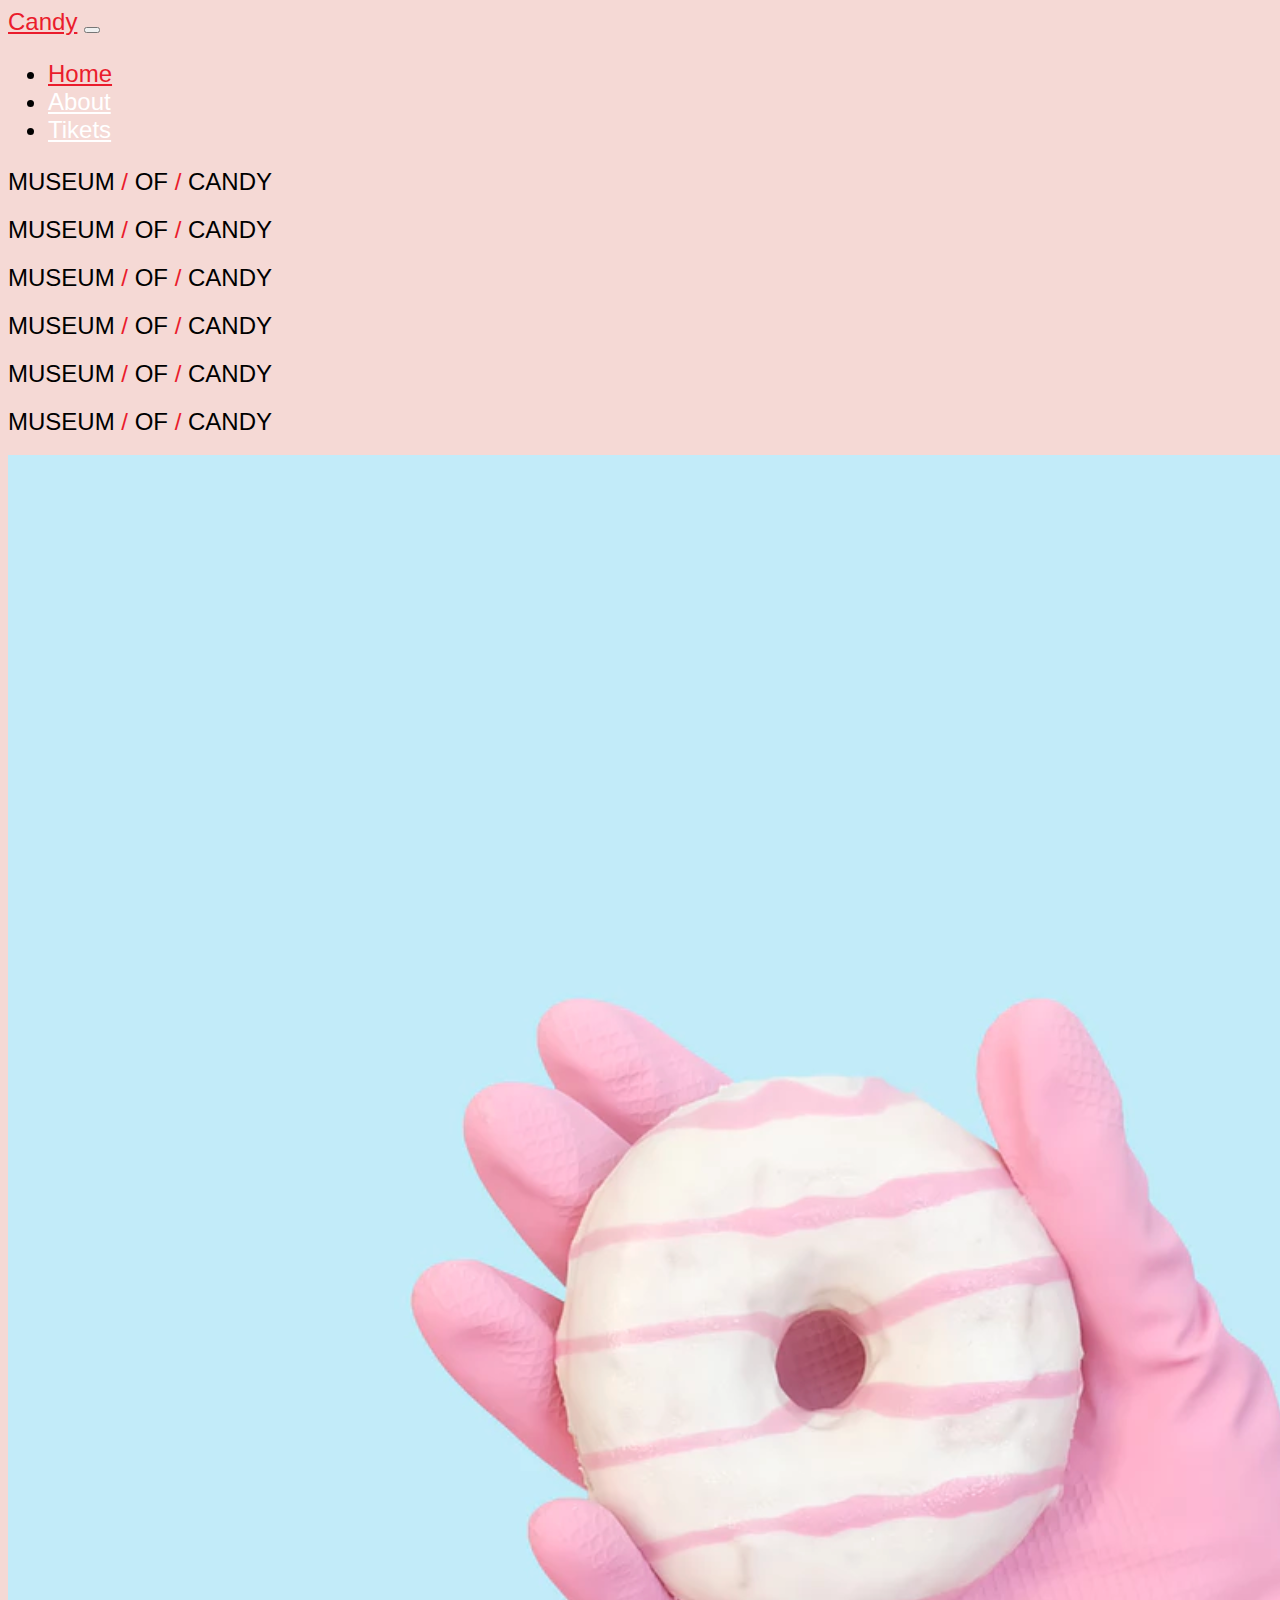
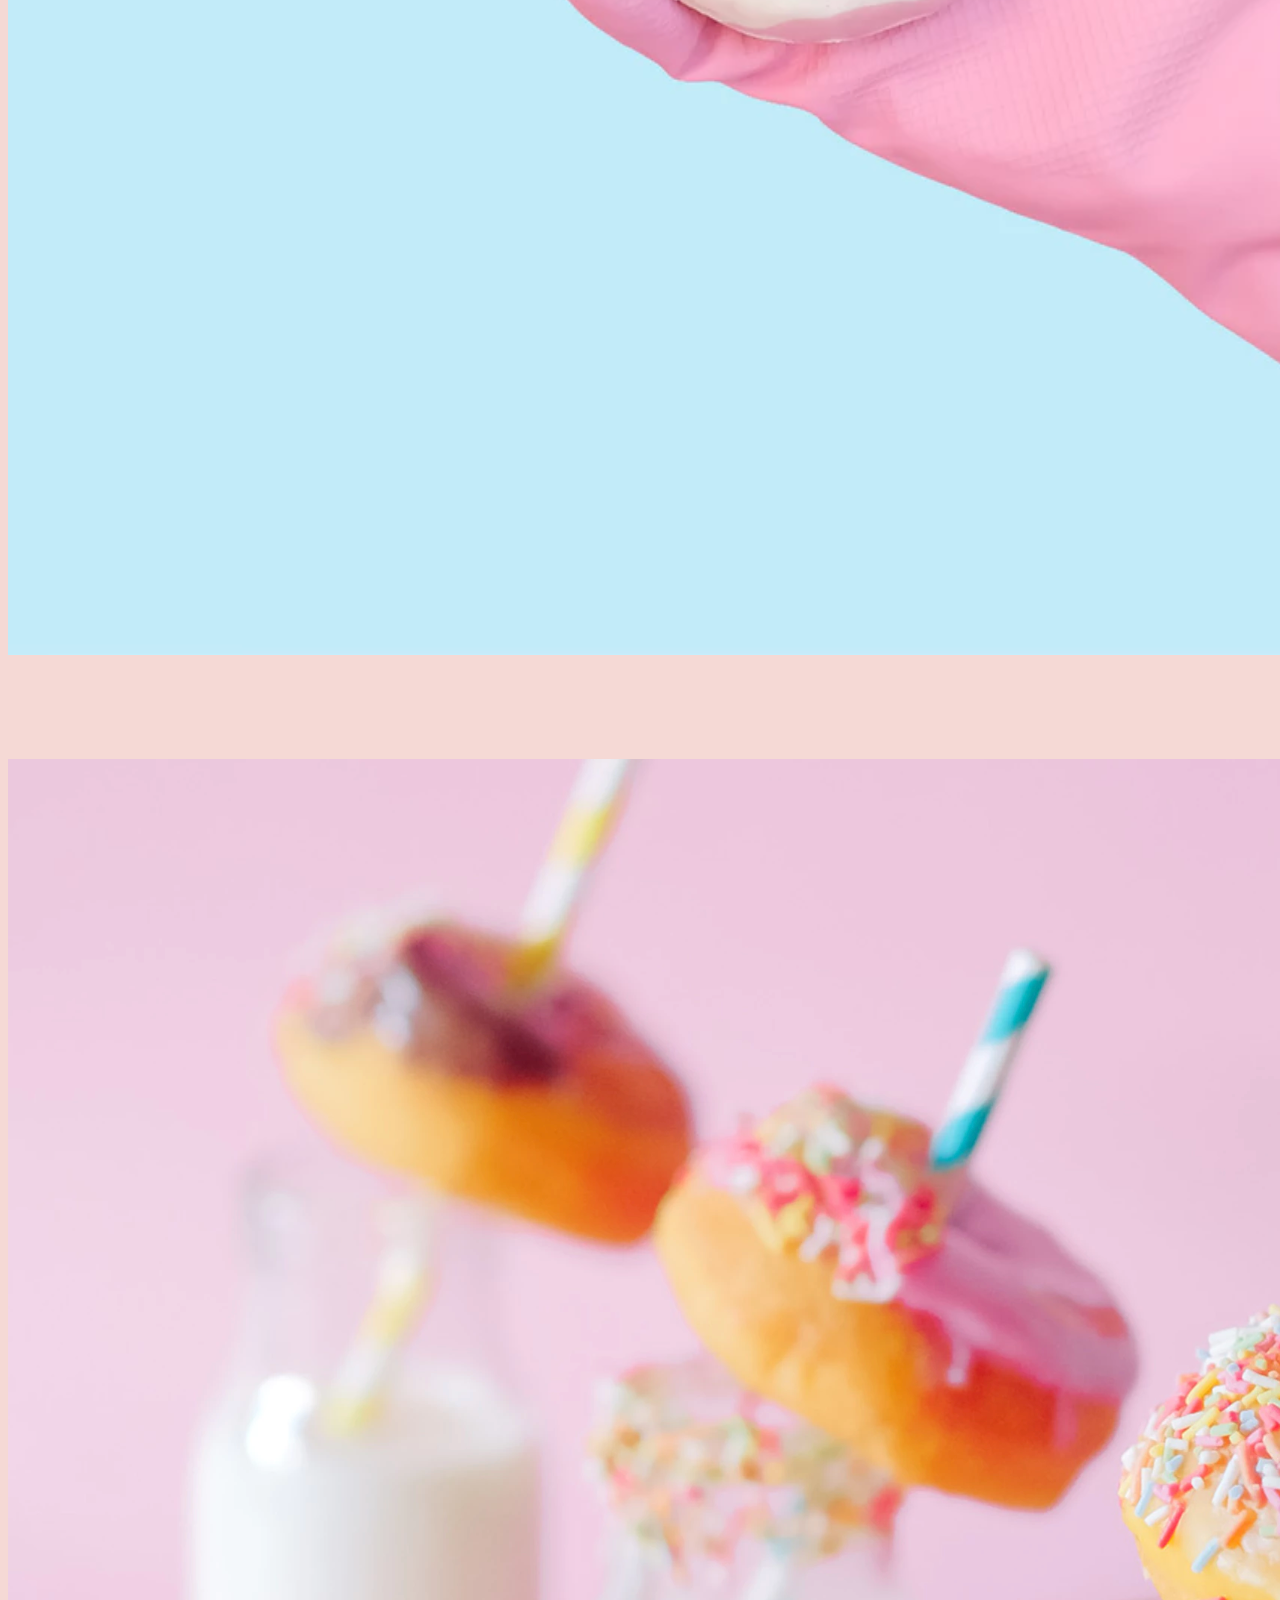
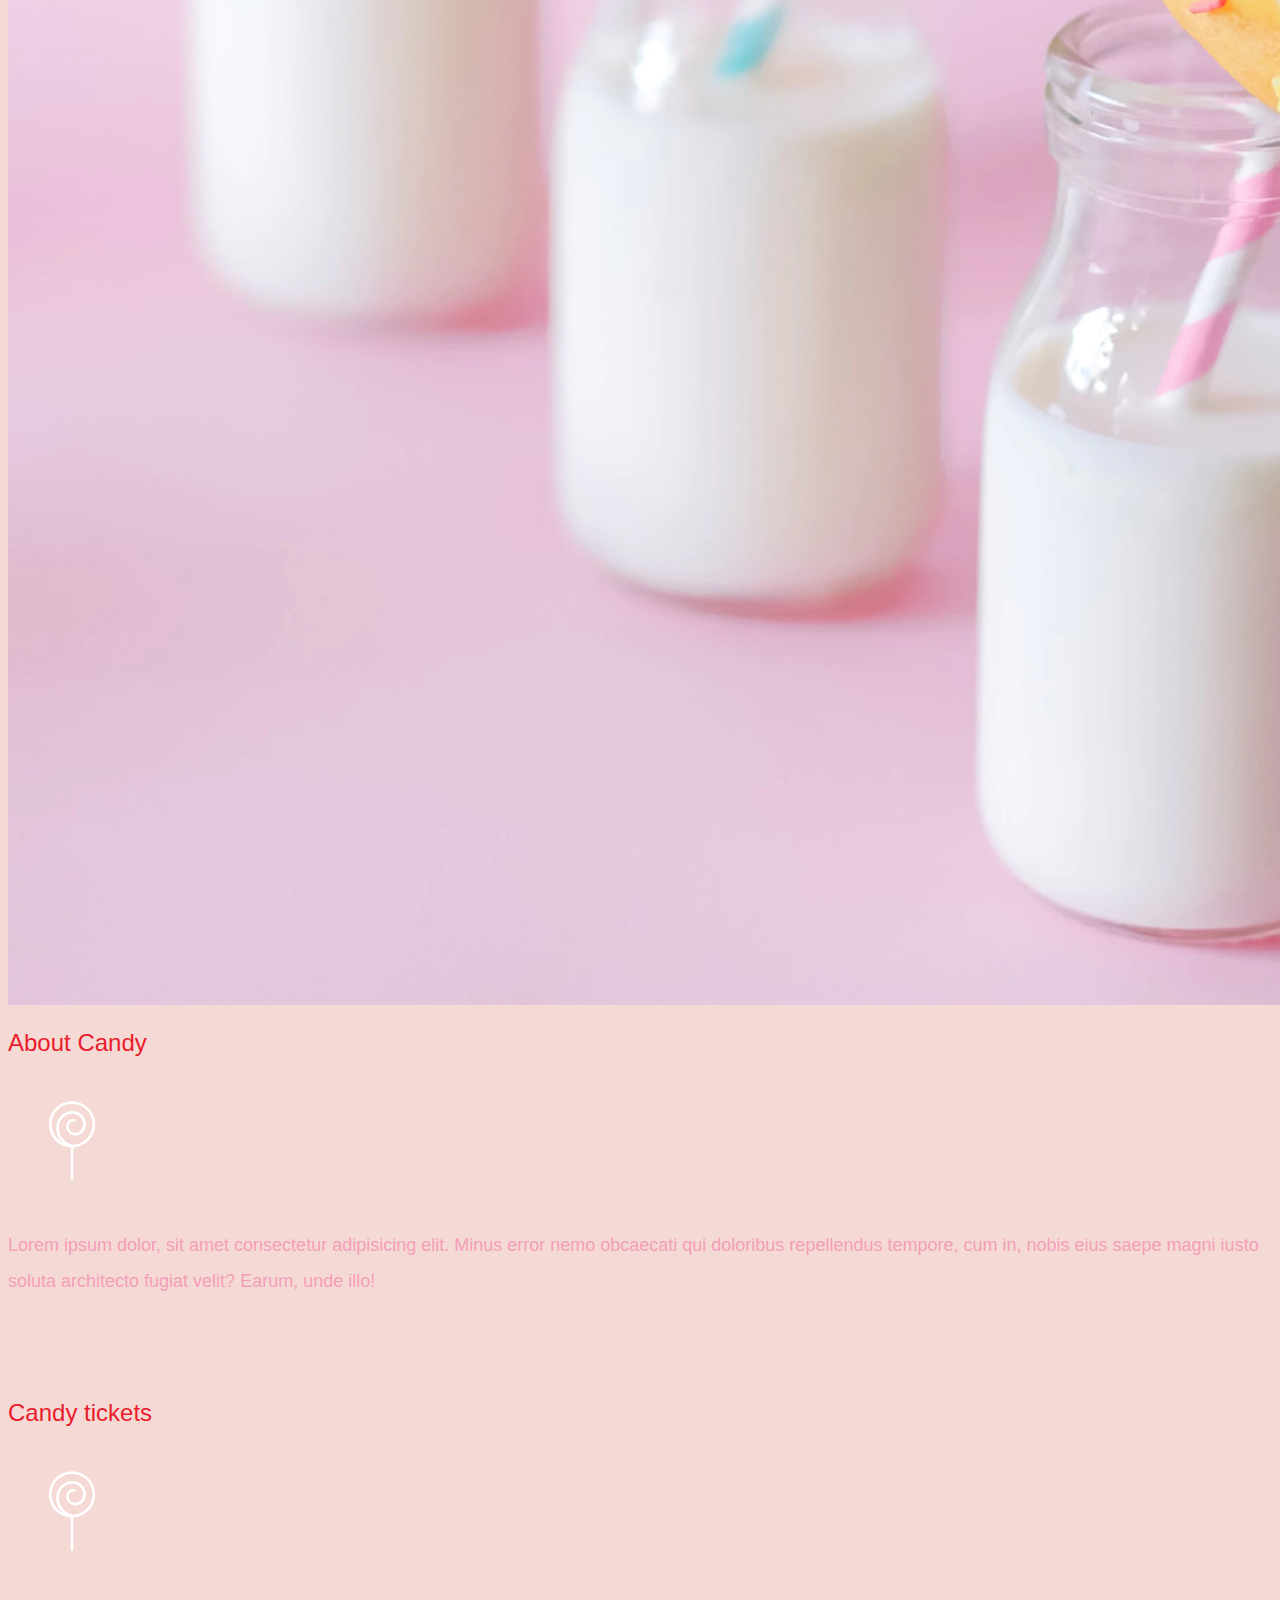
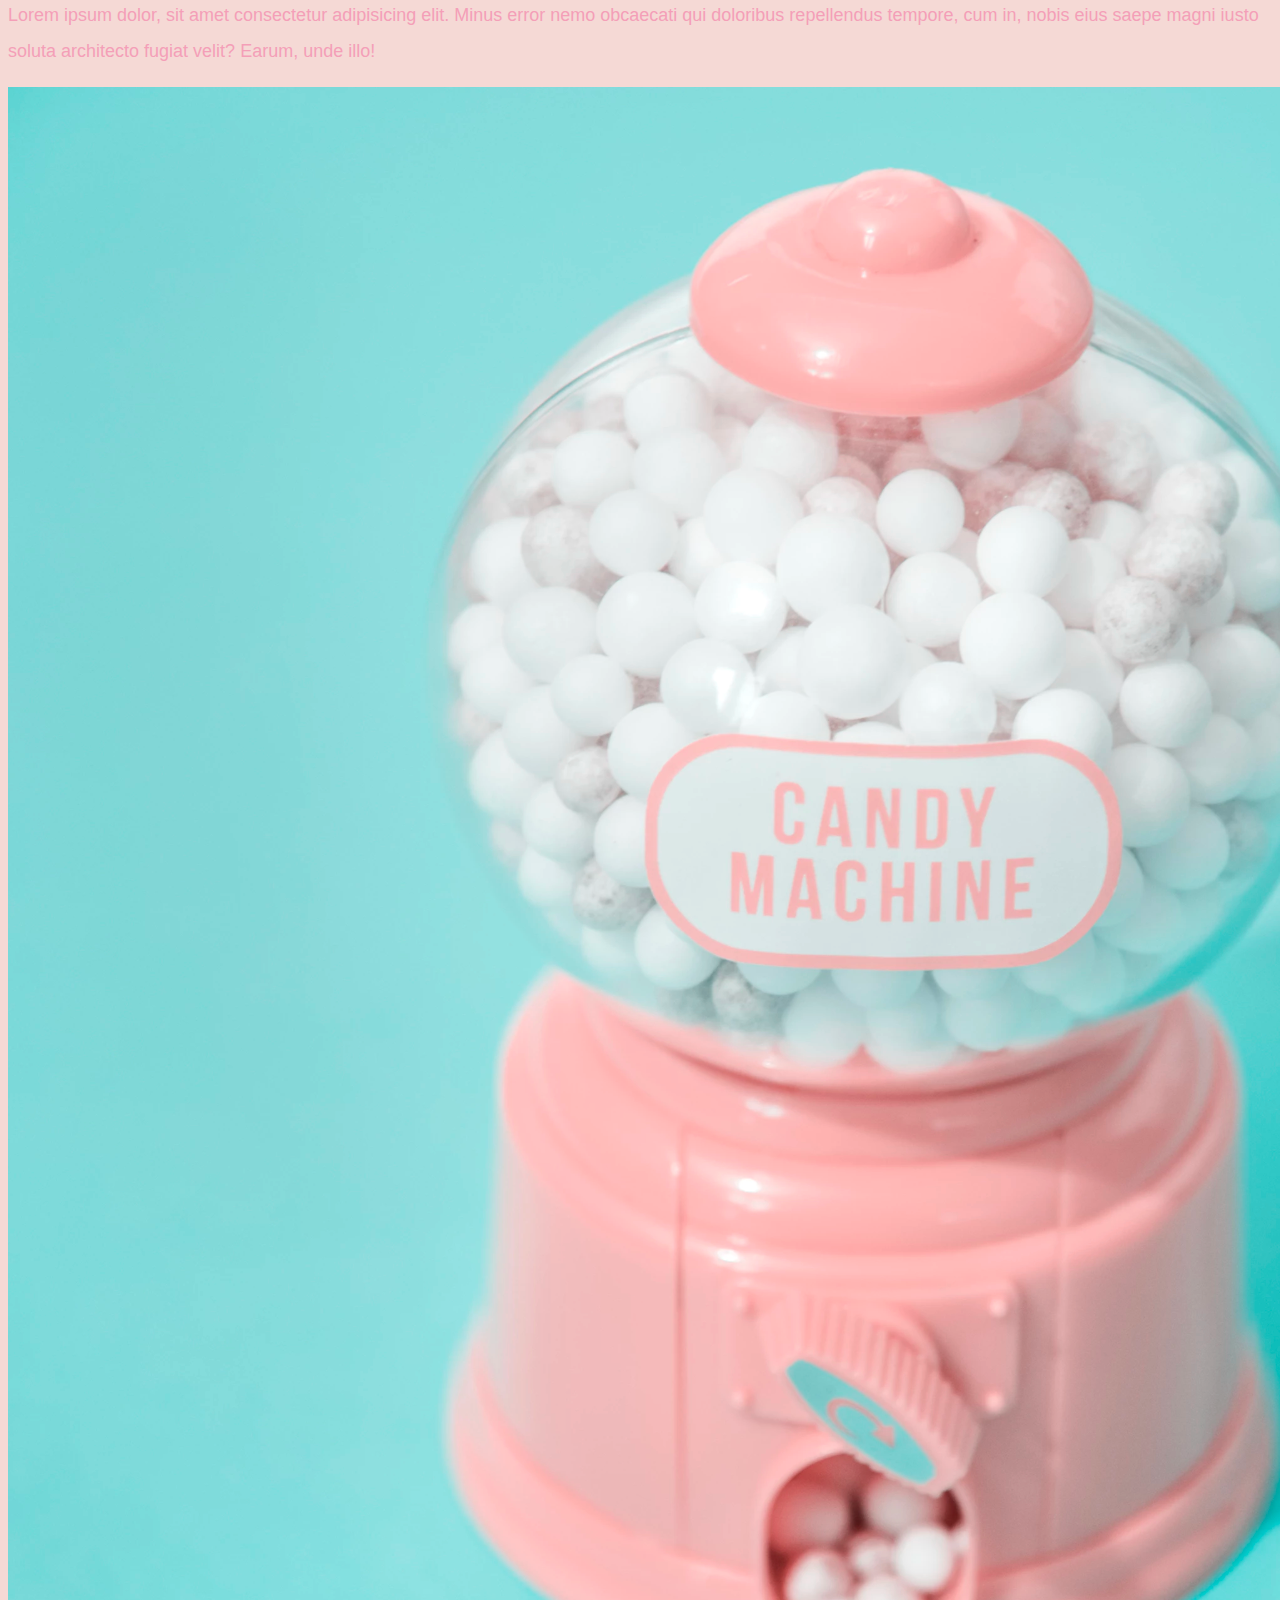
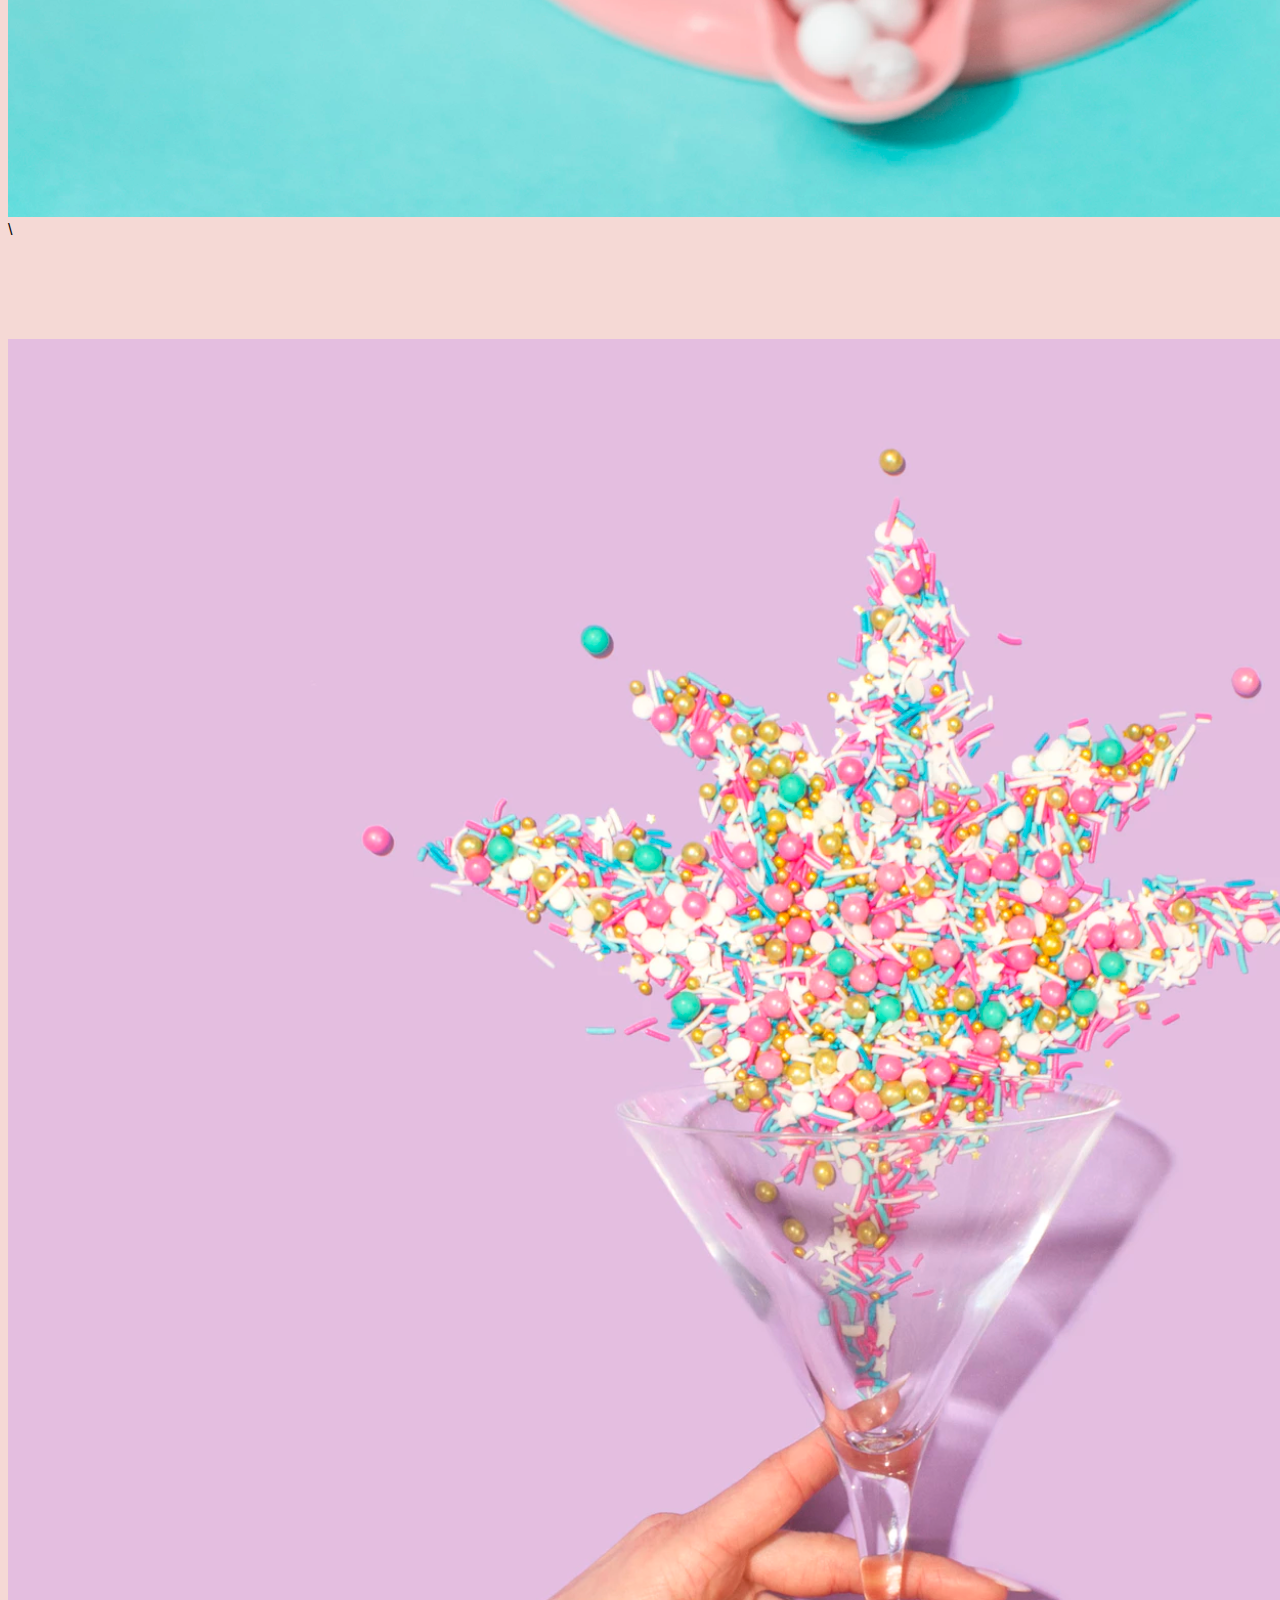
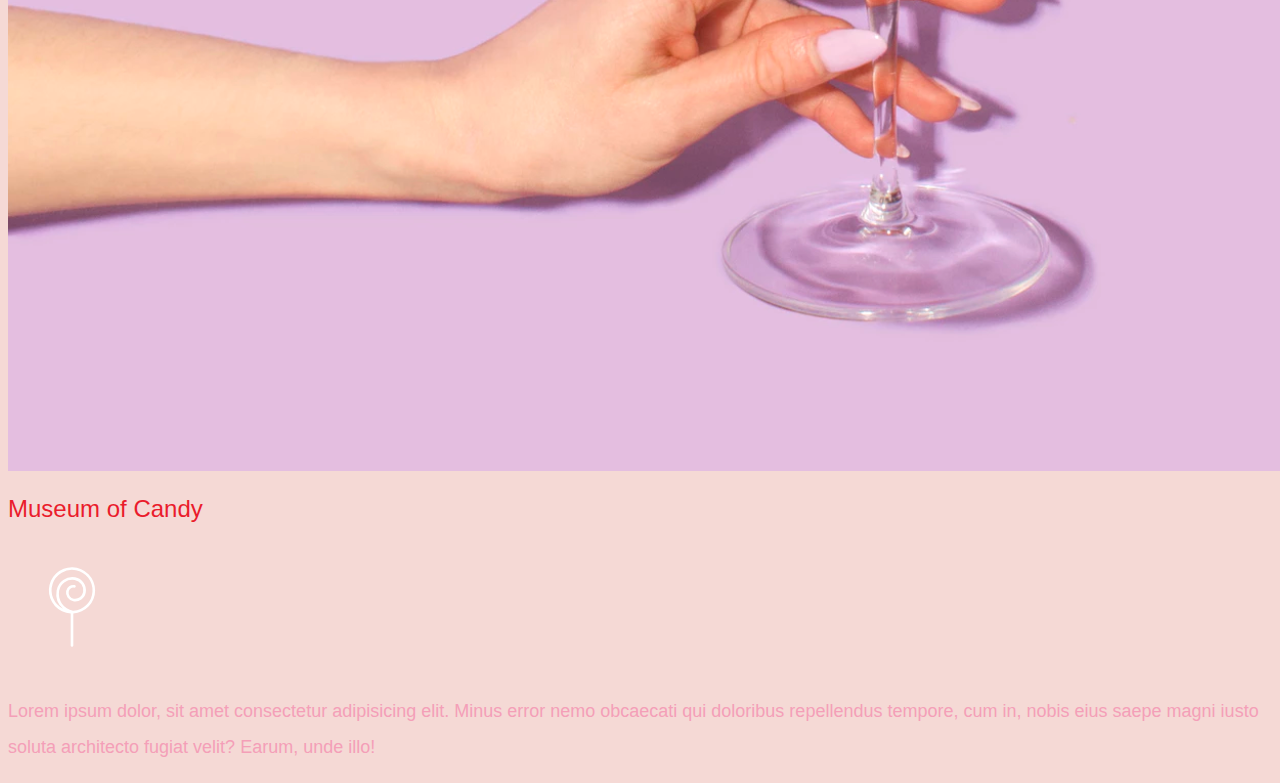
<file: index.html>
<!doctype html>
<html lang="en">
    <head>
        <!-- Required meta tags -->
        <meta charset="utf-8">
        <meta name="viewport" content="width=device-width, initial-scale=1, shrink-to-fit=no">
    
        <!-- Bootstrap CSS -->
        <!-- CSS only -->
<link href="https://cdn.jsdelivr.net/npm/bootstrap@5.2.0-beta1/dist/css/bootstrap.min.css" rel="stylesheet" integrity="sha384-0evHe/X+R7YkIZDRvuzKMRqM+OrBnVFBL6DOitfPri4tjfHxaWutUpFmBp4vmVor" crossorigin="anonymous">
    <!--Custom CSS-->
    <link rel="stylesheet" href="app.css">

        <title>Museum of Candy</title>
    </head>

    <body>
        <nav id="mainNavbar" class="navbar navbar-dark  navbar-expand-md py-0 fixed-top">
<a href="#" class="navbar-brand">Candy</a>
<button class="navbar-toggler" data-toggle="collapse" data-target="#navLinks" aria-label="Toggle navigation">
    <span class="navbar-toggler-icon"></span>
</button>
<div class="collapse navbar-collapse" id="navLinks">
<ul class="navbar-nav">
    <li class="nav-item">
        <a href="" onclick="trackActiveLink(this)" class="nav-link active" data-link="home">Home</a>
    </li>
    <li class="nav-item">
        <a href="#about" onclick="trackActiveLink(this)" class="nav-link" data-link="about">About</a>
    </li>
    <li class="nav-item">
        <a href="#tickets" onclick="trackActiveLink(this)" class="nav-link" data-link="tickets">Tikets</a>
    </li>
</ul>
</div>

</nav>
        <section class="container-fluid px-0">
            <div class="row align-items-center">
                <div class="col-6">
                    <div id="heading-group" class="text-white text-center d-none d-lg-block mt-5">
                    <h2 class="">MUSEUM <span>/</span> OF <span>/</span> CANDY</h2>
                    <h2 class="">MUSEUM <span>/</span> OF <span>/</span> CANDY</h2>
                    <h2 class="">MUSEUM <span>/</span> OF <span>/</span> CANDY</h2>
                    <h2 class="">MUSEUM <span>/</span> OF <span>/</span> CANDY</h2>
                    <h2 class="">MUSEUM <span>/</span> OF <span>/</span> CANDY</h2>
                    <h2 class="">MUSEUM <span>/</span> OF <span>/</span> CANDY</h2>
                    </div>
                </div>
            <div class="col-6">
                <img src="imgs/hand2.png"  class="img-fluid" alt="">
            </div>
            </div>
        </div>
        </section>
        <section class="container-fluid px-0" id="about">
            <div class="row align-items-center content">
                <div class="col-md-6 order-2 order-md-1">
                    <img src="imgs/milk.png" class="img-fluid" alt="">
                </div>
                <div class="col-md-6 text-center order-1 order-md-2">
                    <div class="row justify-content-end" >
                    <div class="col-10 col-lg-8 blurb  mb-5 mb-md-0">
                    <h2>About Candy</h2>
                    <img src="imgs/lolli_icon.png" class="d-none d-lg-inline" alt="" >
                    <p class="lead">Lorem ipsum dolor, sit amet consectetur adipisicing elit. Minus error nemo obcaecati qui doloribus repellendus tempore, cum in, nobis eius saepe magni iusto soluta architecto fugiat velit? Earum, unde illo!</p>
                </div>
                </div>
            </div>
        </div>

        </section>
    </section>
    <section class="container-fluid px-0" id="tickets">
        <div class="row align-items-center content">
            <div class="col-md-6 text-center ">
                <div class="row justify-content-end" >
                <div class="col-10 col-lg-8 blurb mb-5 mb-md-0">
                <h2>Candy tickets</h2>
                <img src="imgs/lolli_icon.png" class="d-none d-lg-inline" alt="" >
                <p class="lead">Lorem ipsum dolor, sit amet consectetur adipisicing elit. Minus error nemo obcaecati qui doloribus repellendus tempore, cum in, nobis eius saepe magni iusto soluta architecto fugiat velit? Earum, unde illo!</p>
            </div>
            </div>
        </div>
        <div class="col-md-6">
            <img src="imgs/gumball.png" class="img-fluid" alt="">
        </div>
    </div>
    </section>
    \<section class="container-fluid px-0 ">
        <div class="row align-items-center content">
            <div class="col-md-6 order-2 order-md-1">
                <img src="imgs/sprinkles.png" class="img-fluid" alt="">
            </div>
            <div class="col-md-6 text-center order-1 order-md-2">
                <div class="row justify-content-end" >
                <div class="col-10 col-lg-8 blurb  mb-5 mb-md-0"">
                <h2>Museum of Candy</h2>
                <img src="imgs/lolli_icon.png" class="d-none d-lg-inline" alt="" >
                <p class="lead">Lorem ipsum dolor, sit amet consectetur adipisicing elit. Minus error nemo obcaecati qui doloribus repellendus tempore, cum in, nobis eius saepe magni iusto soluta architecto fugiat velit? Earum, unde illo!</p>
            </div>
            </div>
        </div>
    </div>

    </section>
  <!-- Optional JavaScript -->
    <!-- jQuery first, then Popper.js, then Bootstrap JS -->
    <script src="https://code.jquery.com/jquery-3.3.1.slim.min.js" integrity="sha384-q8i/X+965DzO0rT7abK41JStQIAqVgRVzpbzo5smXKp4YfRvH+8abtTE1Pi6jizo"
        crossorigin="anonymous"></script>
    <script src="https://cdnjs.cloudflare.com/ajax/libs/popper.js/1.14.3/umd/popper.min.js" integrity="sha384-ZMP7rVo3mIykV+2+9J3UJ46jBk0WLaUAdn689aCwoqbBJiSnjAK/l8WvCWPIPm49"
        crossorigin="anonymous"></script>
    <script src="https://stackpath.bootstrapcdn.com/bootstrap/4.1.3/js/bootstrap.min.js" integrity="sha384-ChfqqxuZUCnJSK3+MXmPNIyE6ZbWh2IMqE241rYiqJxyMiZ6OW/JmZQ5stwEULTy"
        crossorigin="anonymous"></script>
        <script>
            $(function(){
                $(document).scroll(function(){
                    var $nav=$("#mainNavbar");
                    $nav.toggleClass("scrolled",$(this).scrollTop()>$nav.height());

                });
            });

        </script>
        <script src="/javascript/scripts.js"> </script>
    </body>

</html>
</file>
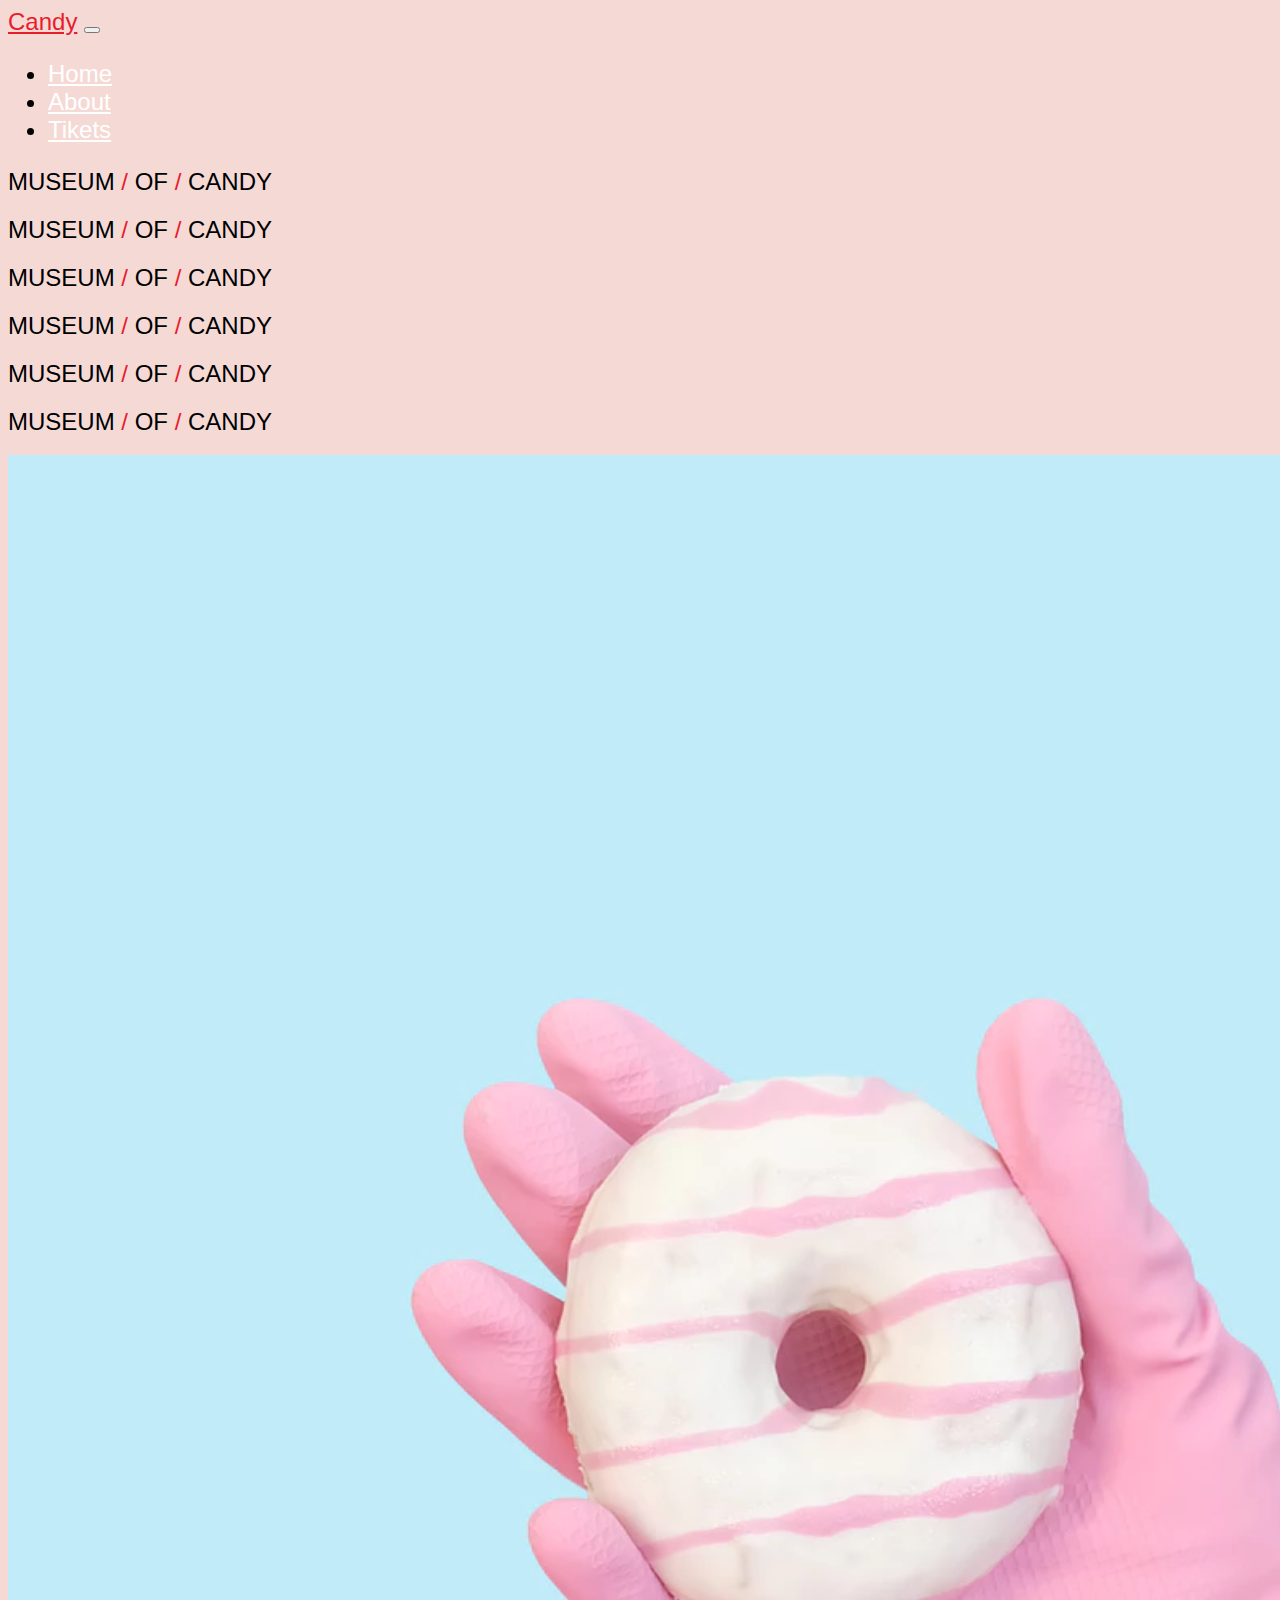
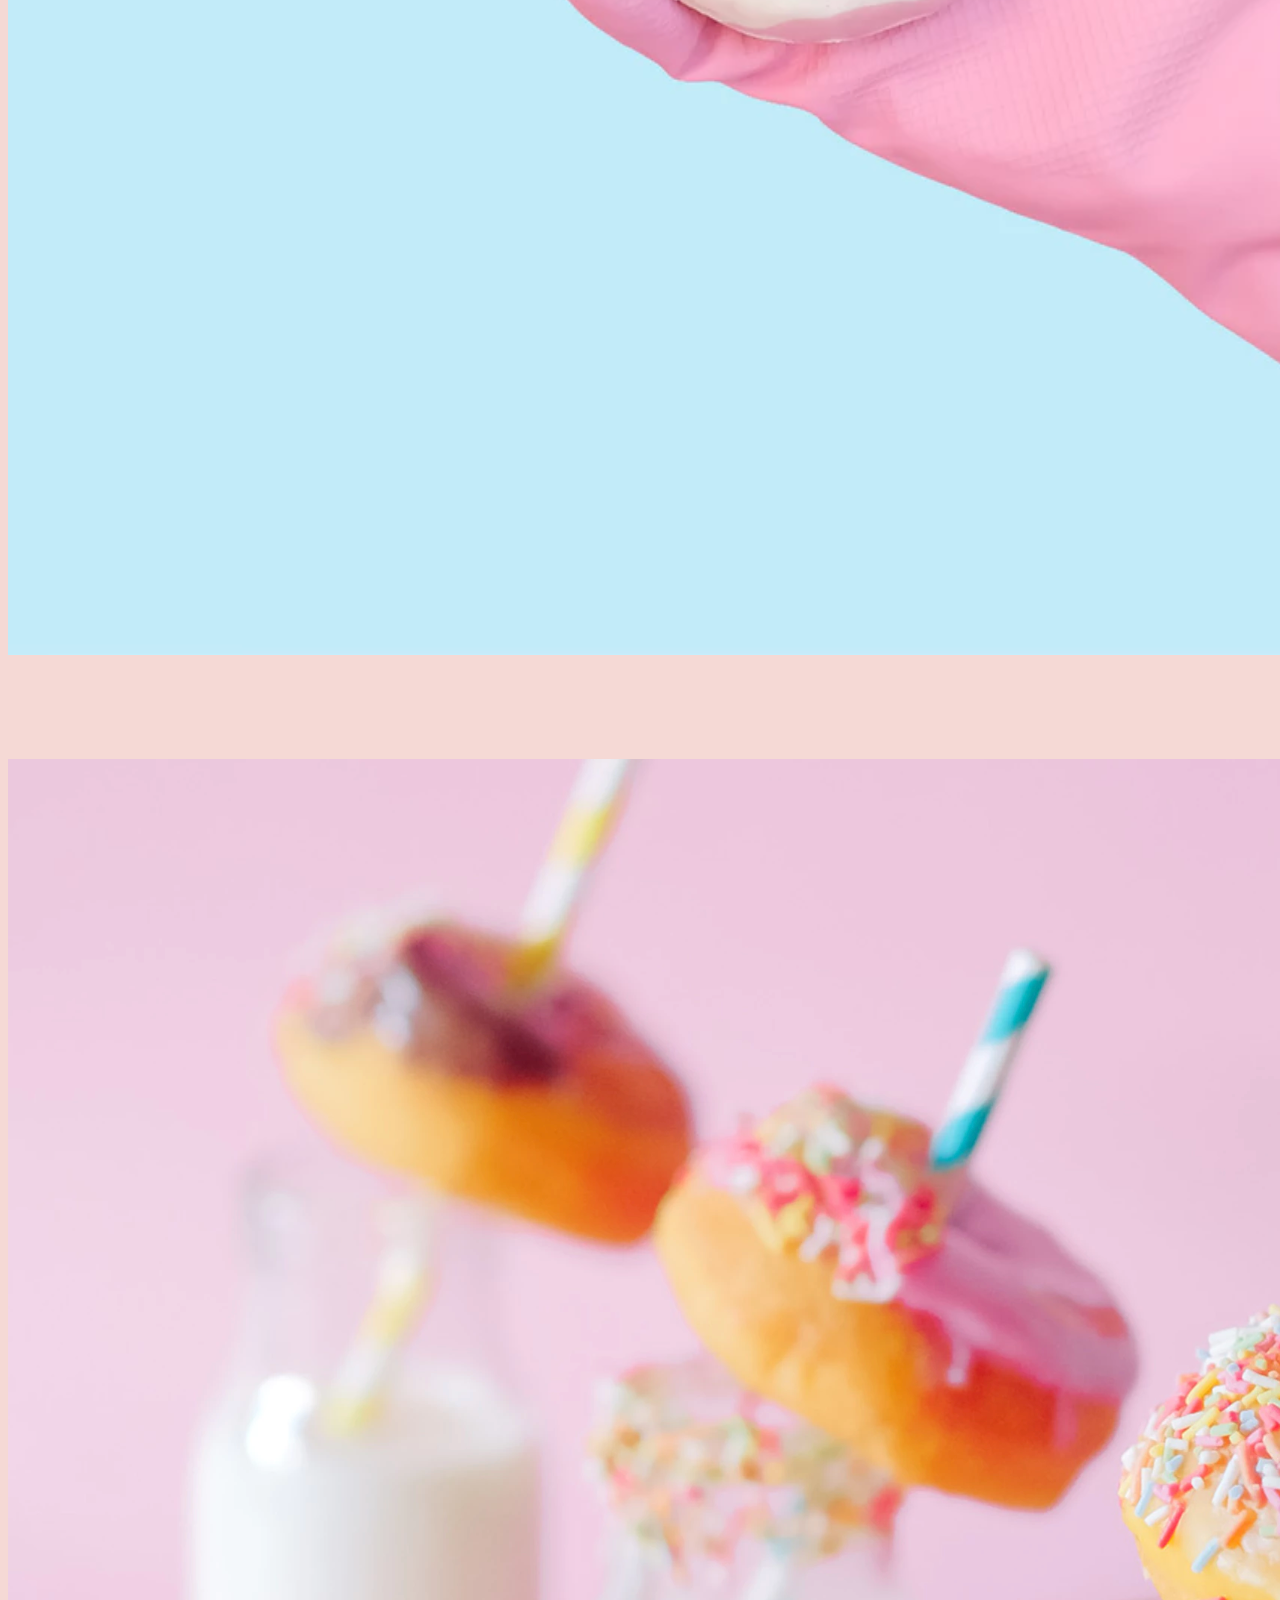
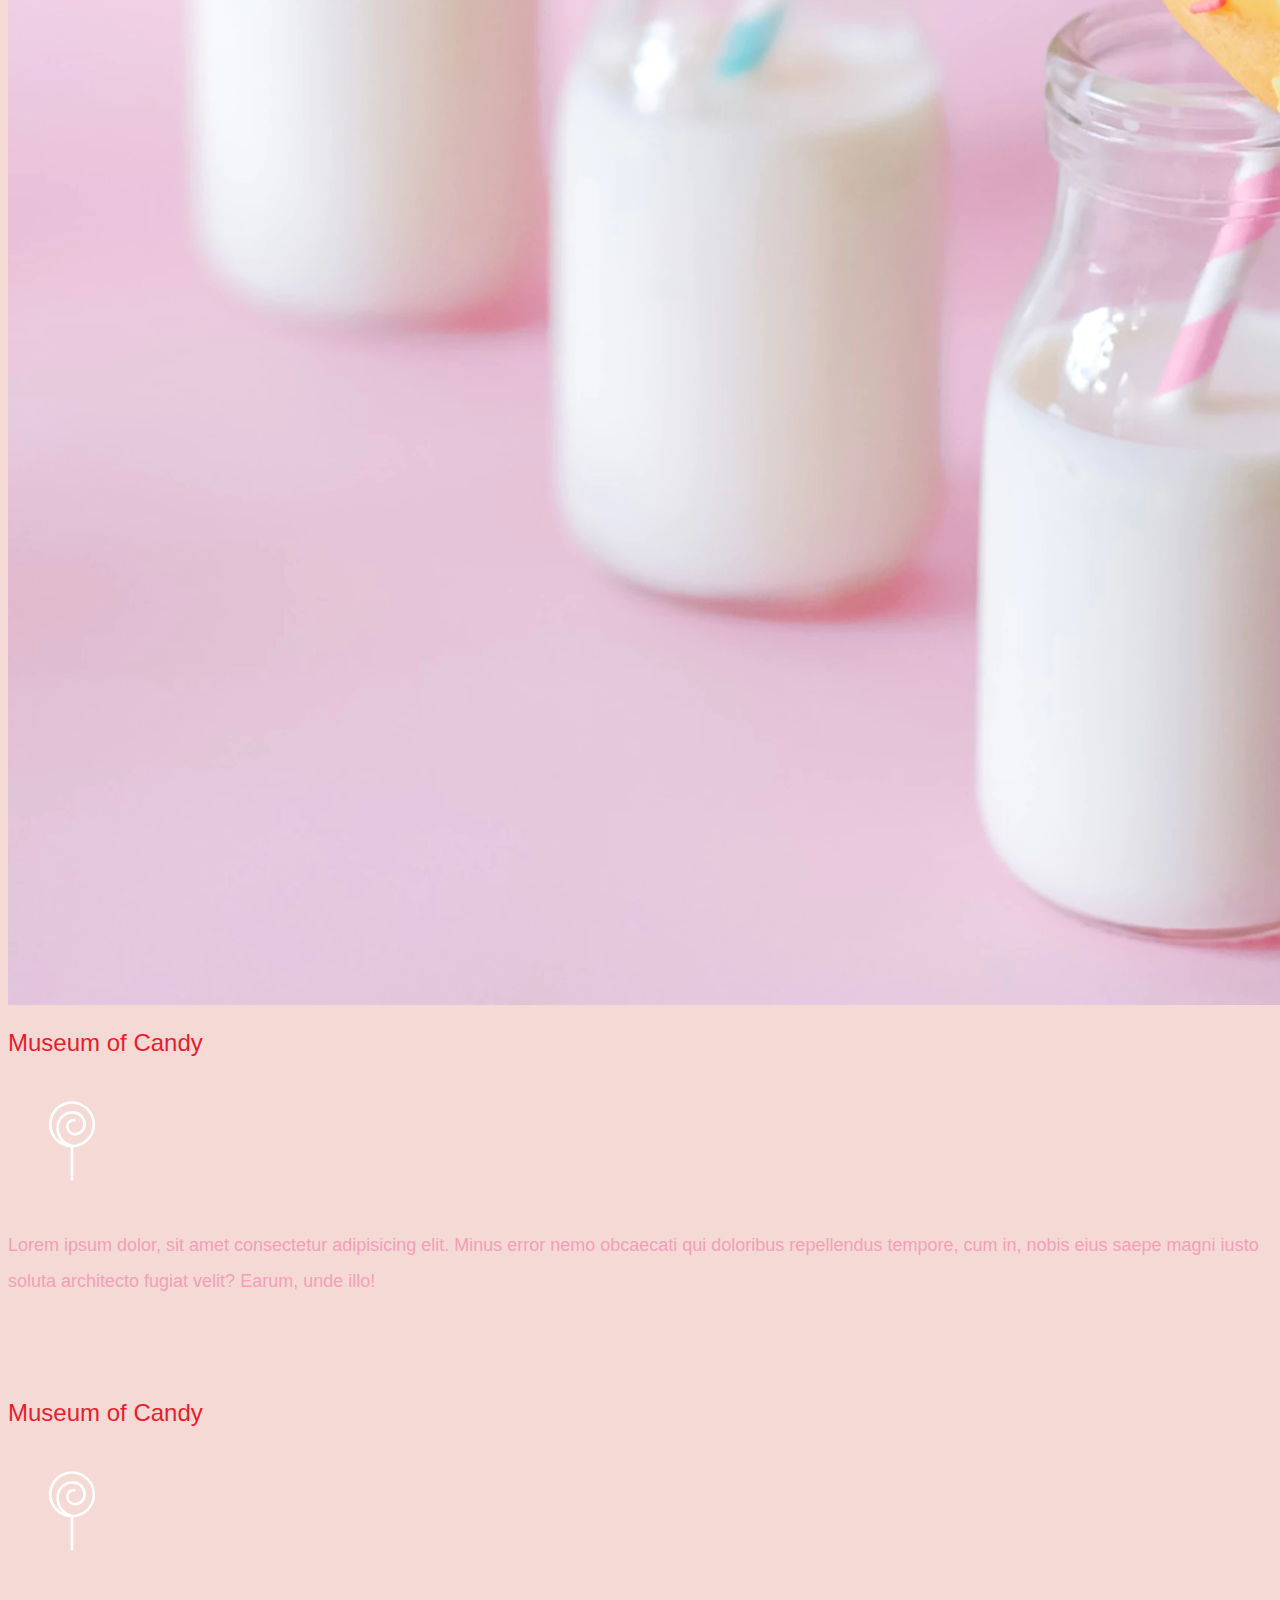
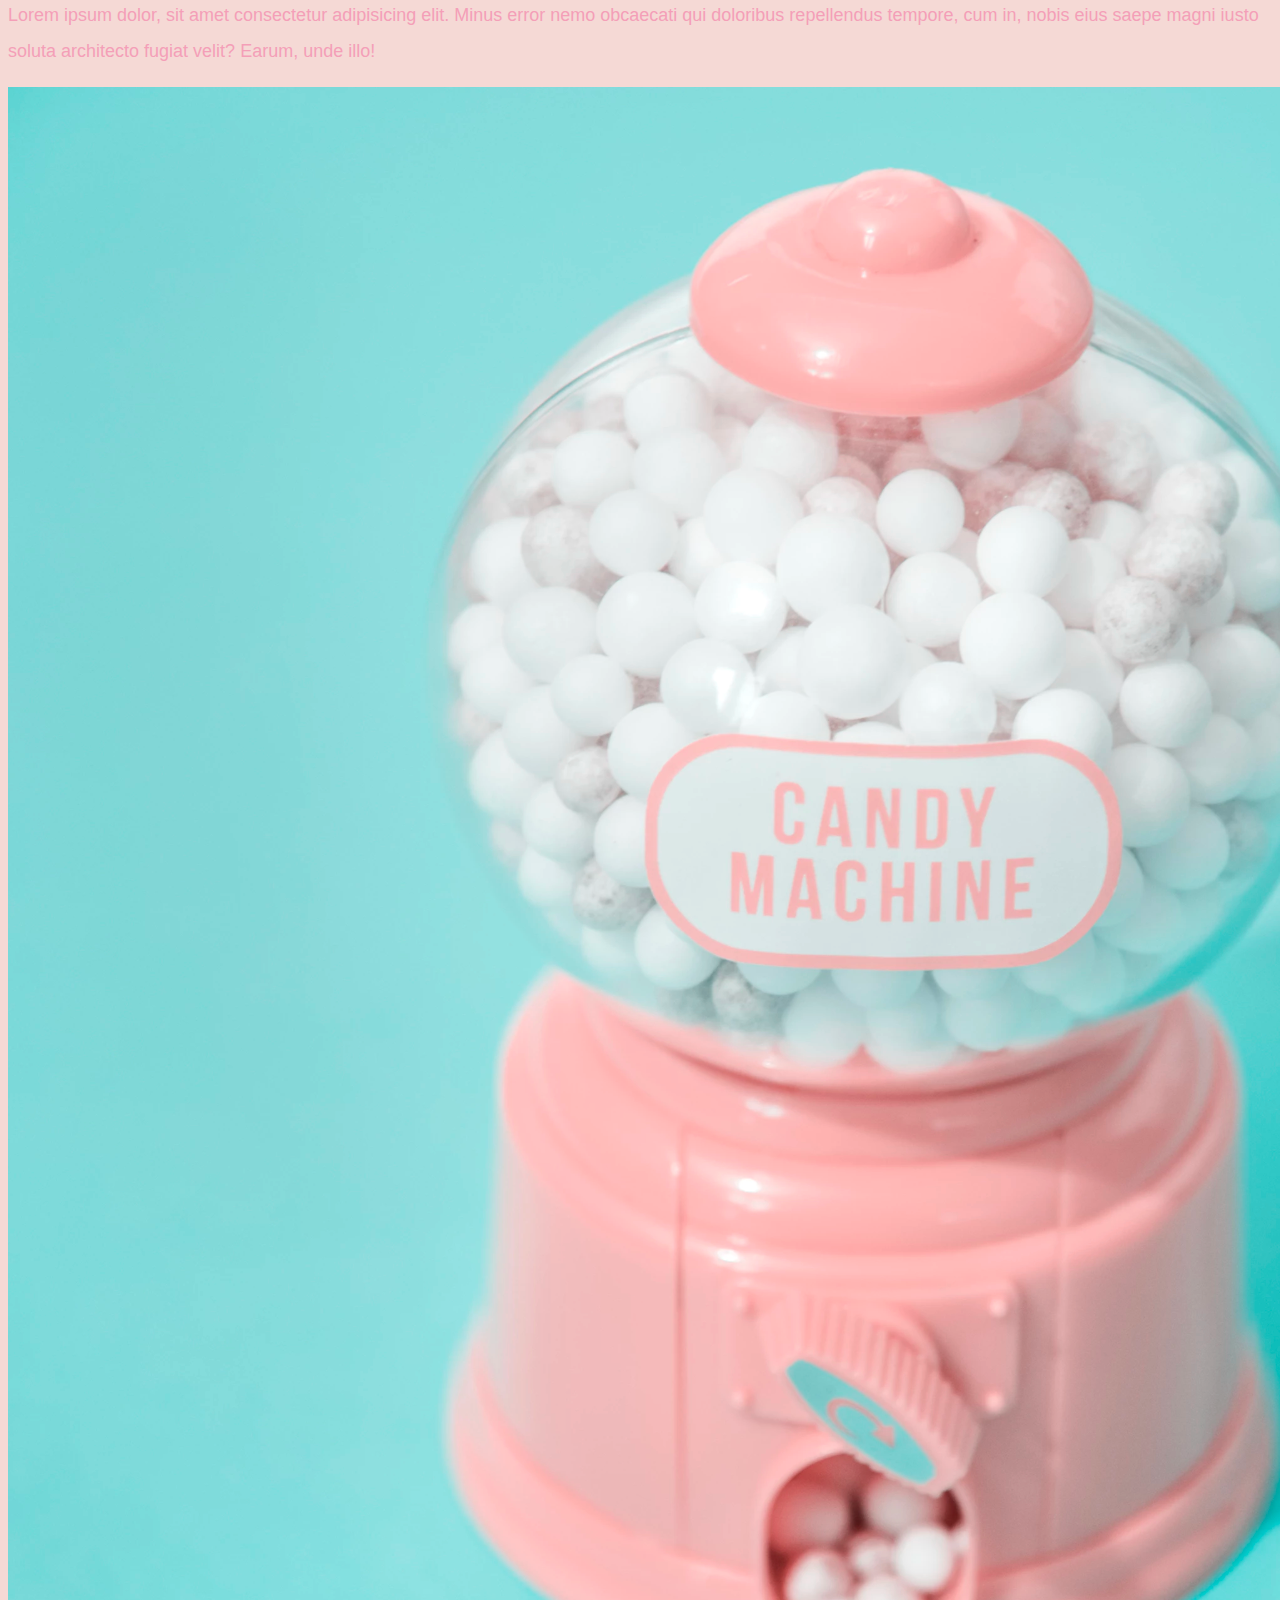
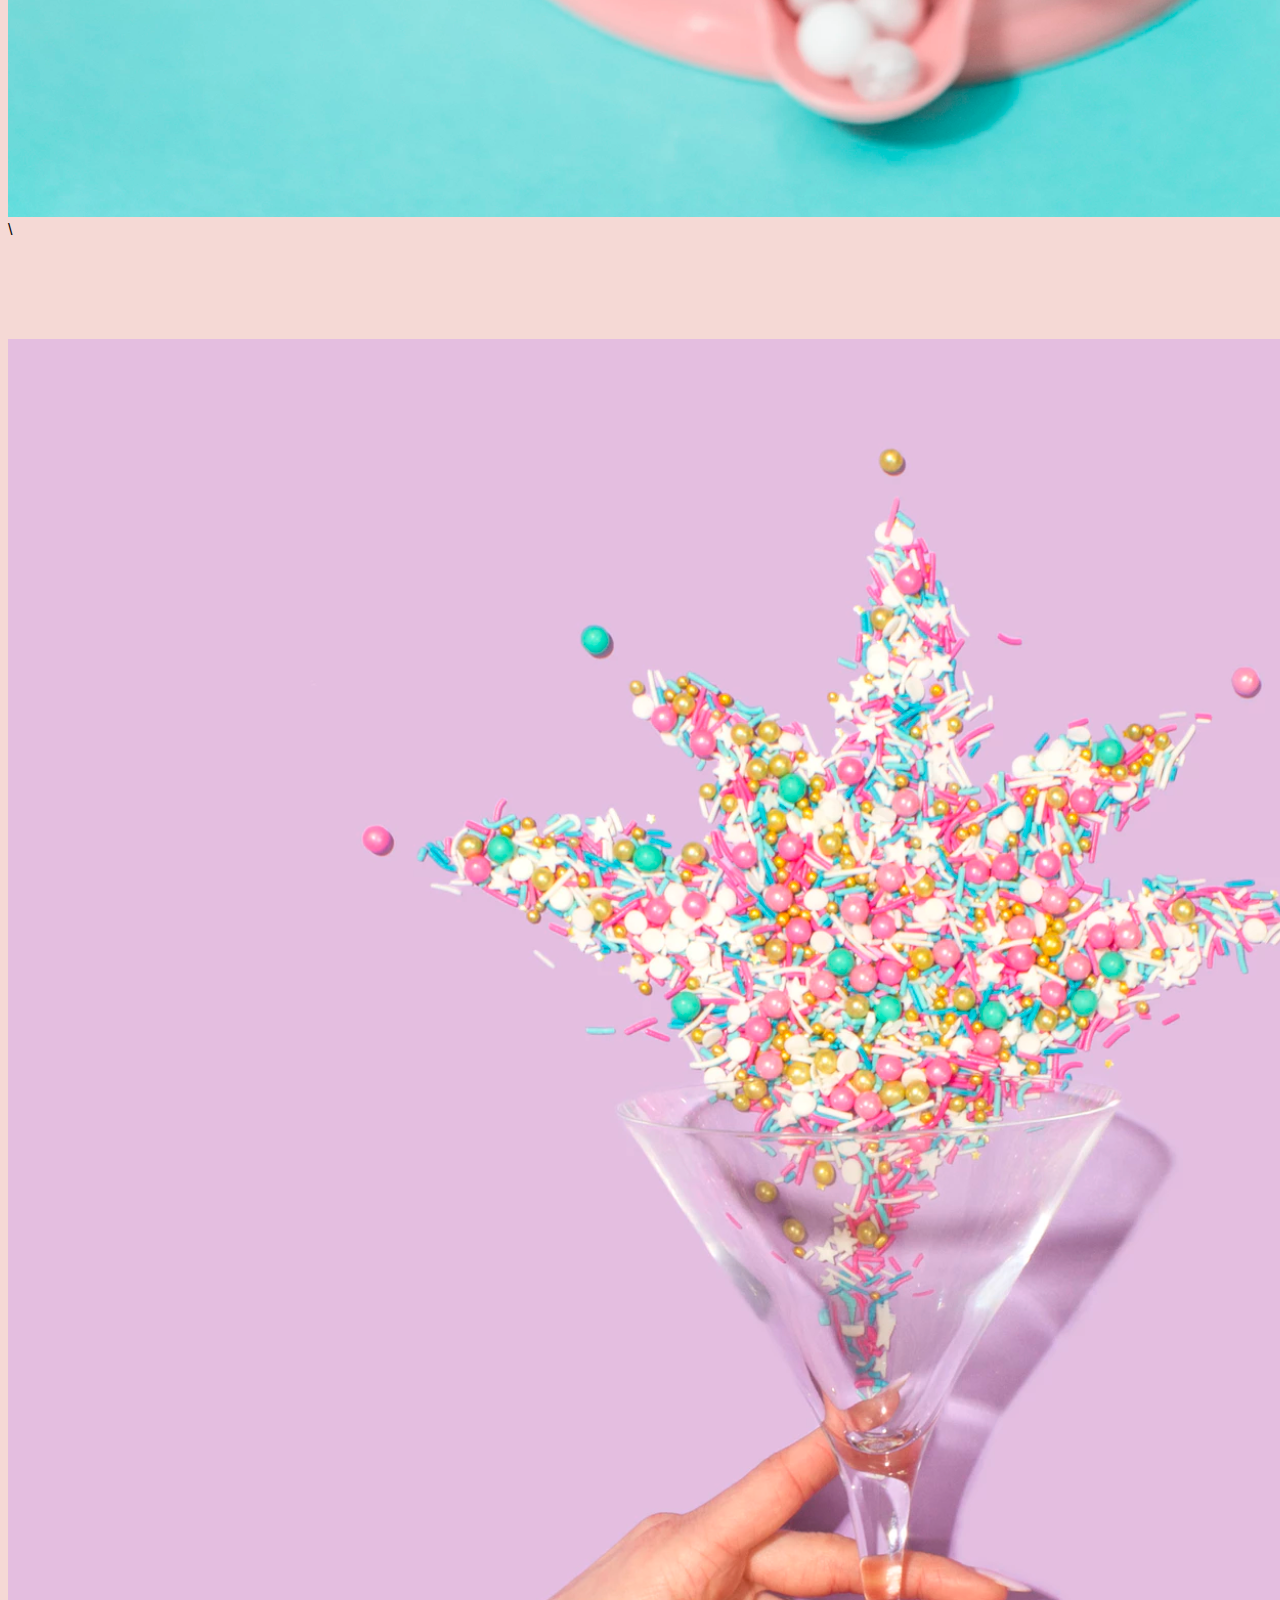
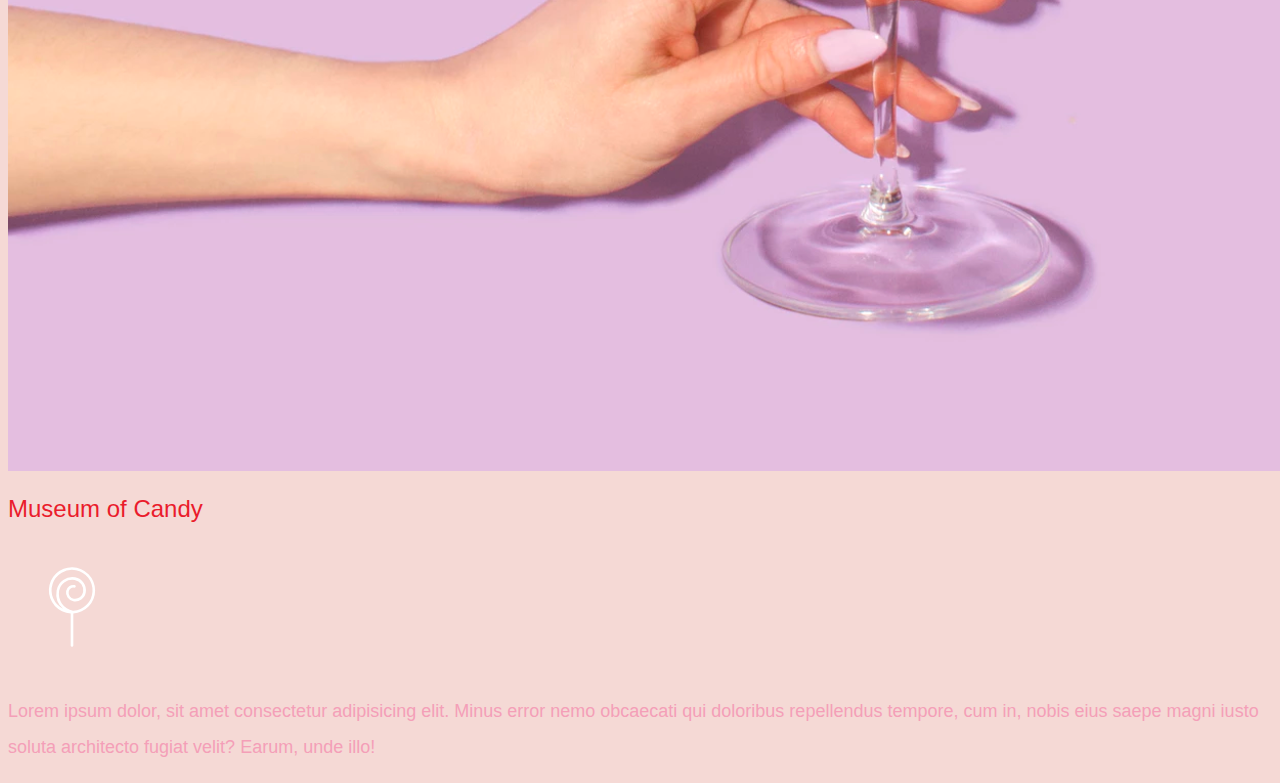
<file: candy-project.html>
<!doctype html>
<html lang="en">
    <head>
        <!-- Required meta tags -->
        <meta charset="utf-8">
        <meta name="viewport" content="width=device-width, initial-scale=1, shrink-to-fit=no">
    
        <!-- Bootstrap CSS -->
        <!-- CSS only -->
<link href="https://cdn.jsdelivr.net/npm/bootstrap@5.2.0-beta1/dist/css/bootstrap.min.css" rel="stylesheet" integrity="sha384-0evHe/X+R7YkIZDRvuzKMRqM+OrBnVFBL6DOitfPri4tjfHxaWutUpFmBp4vmVor" crossorigin="anonymous">
    <!--Custom CSS-->
    <link rel="stylesheet" href="app.css">

        <title>Museum of Candy</title>
    </head>

    <body>
        <nav id="mainNavbar" class="navbar navbar-dark  navbar-expand-md py-0 fixed-top">
<a href="#" class="navbar-brand">Candy</a>
<button class="navbar-toggler" data-toggle="collapse" data-target="#navLinks" aria-label="Toggle navigation">
    <span class="navbar-toggler-icon"></span>
</button>
<div class="collapse navbar-collapse" id="navLinks">
<ul class="navbar-nav">
    <li class="nav-item">
        <a href="" class="nav-link">Home</a>
    </li>
    <li class="nav-item">
        <a href="" class="nav-link">About</a>
        <li class="nav-item">
            <a href="" class="nav-link">Tikets</a>
        </li>
    </li>
</ul>
</div>

</nav>
        <section class="container-fluid px-0">
            <div class="row align-items-center">
                <div class="col-6">
                    <div id="heading-group" class="text-white text-center d-none d-lg-block mt-5">
                    <h2 class="">MUSEUM <span>/</span> OF <span>/</span> CANDY</h2>
                    <h2 class="">MUSEUM <span>/</span> OF <span>/</span> CANDY</h2>
                    <h2 class="">MUSEUM <span>/</span> OF <span>/</span> CANDY</h2>
                    <h2 class="">MUSEUM <span>/</span> OF <span>/</span> CANDY</h2>
                    <h2 class="">MUSEUM <span>/</span> OF <span>/</span> CANDY</h2>
                    <h2 class="">MUSEUM <span>/</span> OF <span>/</span> CANDY</h2>
                    </div>
                </div>
            <div class="col-6">
                <img src="imgs/hand2.png"  class="img-fluid" alt="">
            </div>
            </div>
        </div>
        </section>
        <section class="container-fluid px-0 ">
            <div class="row align-items-center content">
                <div class="col-md-6 order-2 order-md-1">
                    <img src="imgs/milk.png" class="img-fluid" alt="">
                </div>
                <div class="col-md-6 text-center order-1 order-md-2">
                    <div class="row justify-content-end" >
                    <div class="col-10 col-lg-8 blurb  mb-5 mb-md-0">
                    <h2>Museum of Candy</h2>
                    <img src="imgs/lolli_icon.png" class="d-none d-lg-inline" alt="" >
                    <p class="lead">Lorem ipsum dolor, sit amet consectetur adipisicing elit. Minus error nemo obcaecati qui doloribus repellendus tempore, cum in, nobis eius saepe magni iusto soluta architecto fugiat velit? Earum, unde illo!</p>
                </div>
                </div>
            </div>
        </div>

        </section>
    </section>
    <section class="container-fluid px-0 ">
        <div class="row align-items-center content">
            <div class="col-md-6 text-center ">
                <div class="row justify-content-end" >
                <div class="col-10 col-lg-8 blurb mb-5 mb-md-0">
                <h2>Museum of Candy</h2>
                <img src="imgs/lolli_icon.png" class="d-none d-lg-inline" alt="" >
                <p class="lead">Lorem ipsum dolor, sit amet consectetur adipisicing elit. Minus error nemo obcaecati qui doloribus repellendus tempore, cum in, nobis eius saepe magni iusto soluta architecto fugiat velit? Earum, unde illo!</p>
            </div>
            </div>
        </div>
        <div class="col-md-6">
            <img src="imgs/gumball.png" class="img-fluid" alt="">
        </div>
    </div>
    </section>
    \<section class="container-fluid px-0 ">
        <div class="row align-items-center content">
            <div class="col-md-6 order-2 order-md-1">
                <img src="imgs/sprinkles.png" class="img-fluid" alt="">
            </div>
            <div class="col-md-6 text-center order-1 order-md-2">
                <div class="row justify-content-end" >
                <div class="col-10 col-lg-8 blurb  mb-5 mb-md-0"">
                <h2>Museum of Candy</h2>
                <img src="imgs/lolli_icon.png" class="d-none d-lg-inline" alt="" >
                <p class="lead">Lorem ipsum dolor, sit amet consectetur adipisicing elit. Minus error nemo obcaecati qui doloribus repellendus tempore, cum in, nobis eius saepe magni iusto soluta architecto fugiat velit? Earum, unde illo!</p>
            </div>
            </div>
        </div>
    </div>

    </section>
  <!-- Optional JavaScript -->
    <!-- jQuery first, then Popper.js, then Bootstrap JS -->
    <script src="https://code.jquery.com/jquery-3.3.1.slim.min.js" integrity="sha384-q8i/X+965DzO0rT7abK41JStQIAqVgRVzpbzo5smXKp4YfRvH+8abtTE1Pi6jizo"
        crossorigin="anonymous"></script>
    <script src="https://cdnjs.cloudflare.com/ajax/libs/popper.js/1.14.3/umd/popper.min.js" integrity="sha384-ZMP7rVo3mIykV+2+9J3UJ46jBk0WLaUAdn689aCwoqbBJiSnjAK/l8WvCWPIPm49"
        crossorigin="anonymous"></script>
    <script src="https://stackpath.bootstrapcdn.com/bootstrap/4.1.3/js/bootstrap.min.js" integrity="sha384-ChfqqxuZUCnJSK3+MXmPNIyE6ZbWh2IMqE241rYiqJxyMiZ6OW/JmZQ5stwEULTy"
        crossorigin="anonymous"></script>
        <script>
            $(function(){
                $(document).scroll(function(){
                    var $nav=$("#mainNavbar");
                    $nav.toggleClass("scrolled",$(this).scrollTop()>$nav.height());

                });
            });

        </script>
    </body>

</html>
</file>
<file: app.css>
:root {
    --maincolor: #ea1c2c;
  }
body{
    background-color: #f5d9d5;
    font-family: "Nunito ", sans-serif;
}
.blurb h2 {
    color:  var(--maincolor);
    font-weight: 100;
    font-size: 1.5rem;
}
.blurb p{
    color: #f49fb8;
    font-weight: 100;
    font-size: 1.125rem;
    line-height: 2;
}
.content {
    margin-top: 100px;
}
#mainNavbar{
    font-size: 1.5rem;
    font-weight: 100;
}
#mainNavbar .nav-link{
    color:white;
}
#mainNavbar .nav-link:hover{
    color: var(--maincolor);
}
#mainNavbar .navbar-brand {
    color: var(--maincolor);
    font-size: 1.5rem;
    font-weight: 100;

}
#heading-group span {
    color: var(--maincolor);
}
#heading-group h2{
    font-weight: 100;
}
.navbar.scrolled{
    background: rgb(222,192,222);
    transition: background 1s;
}
#mainNavbar .nav-item .active {
    color: var(--maincolor);
}
</file>
